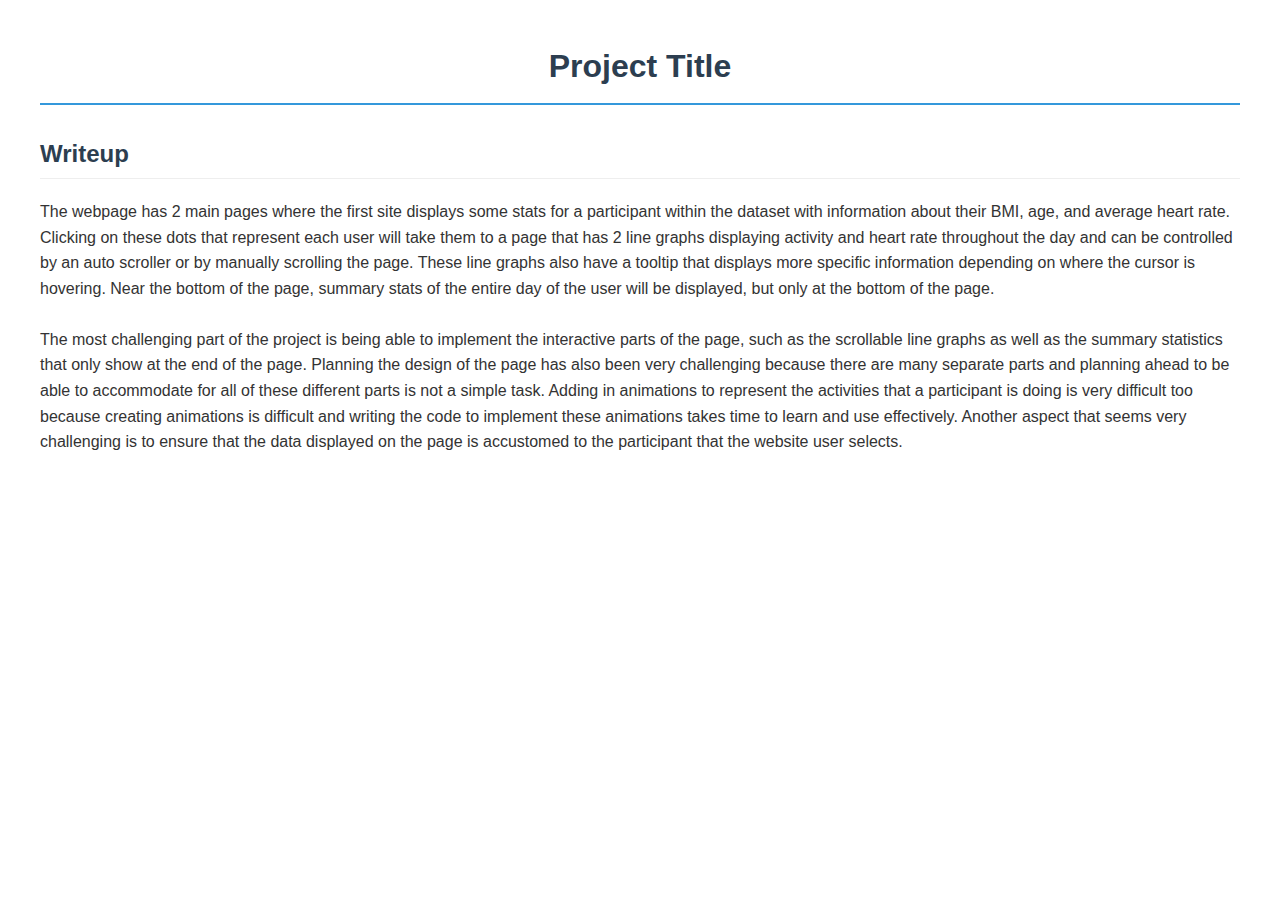
<file: writeup/index.html>
<!DOCTYPE html>
<html lang="en">
<head>
    <meta charset="UTF-8">
    <meta name="viewport" content="width=device-width, initial-scale=1.0">
    <title>Project Writeup</title>
    <style>
        body {
            font-family: Arial, sans-serif;
            line-height: 1.6;
            max-width: 1200px;
            margin: 0 auto;
            padding: 20px;
            color: #333;
        }
        h1, h2, h3 {
            color: #2c3e50;
        }
        h1 {
            text-align: center;
            border-bottom: 2px solid #3498db;
            padding-bottom: 10px;
        }
        h2 {
            margin-top: 30px;
            border-bottom: 1px solid #eee;
            padding-bottom: 5px;
        }
        .section {
            margin: 20px 0;
        }
        .highlight {
            background-color: #f8f9fa;
            padding: 15px;
            border-radius: 5px;
            border-left: 4px solid #3498db;
        }
        img {
            max-width: 100%;
            height: auto;
            display: block;
            margin: 20px auto;
        }
        code {
            background-color: #f8f9fa;
            padding: 2px 5px;
            border-radius: 3px;
            font-family: monospace;
        }
    </style>
</head>
<body>
    <h1>Project Title</h1>
    
    <div class="section">
        <h2>Writeup</h2>
        <p>The webpage has 2 main pages where the first site displays some stats for a participant within the dataset with information about their BMI, age, and average heart rate. Clicking on these dots that represent each user will take them to a page that has 2 line graphs displaying activity and heart rate throughout the day and can be controlled by an auto scroller or by manually scrolling the page. These line graphs also have a tooltip that displays more specific information depending on where the cursor is hovering. Near the bottom of the page, summary stats of the entire day of the user will be displayed, but only at the bottom of the page. 

            <br>
            <br>
            The most challenging part of the project is being able to implement the interactive parts of the page, such as the scrollable line graphs as well as the summary statistics that only show at the end of the page. Planning the design of the page has also been very challenging because there are many separate parts and planning ahead to be able to accommodate for all of these different parts is not a simple task. Adding in animations to represent the activities that a participant is doing is very difficult too because creating animations is difficult and writing the code to implement these animations takes time to learn and use effectively. Another aspect that seems very challenging is to ensure that the data displayed on the page is accustomed to the participant that the website user selects.
            </p>
    </div>
</body>
</html>
</file>
